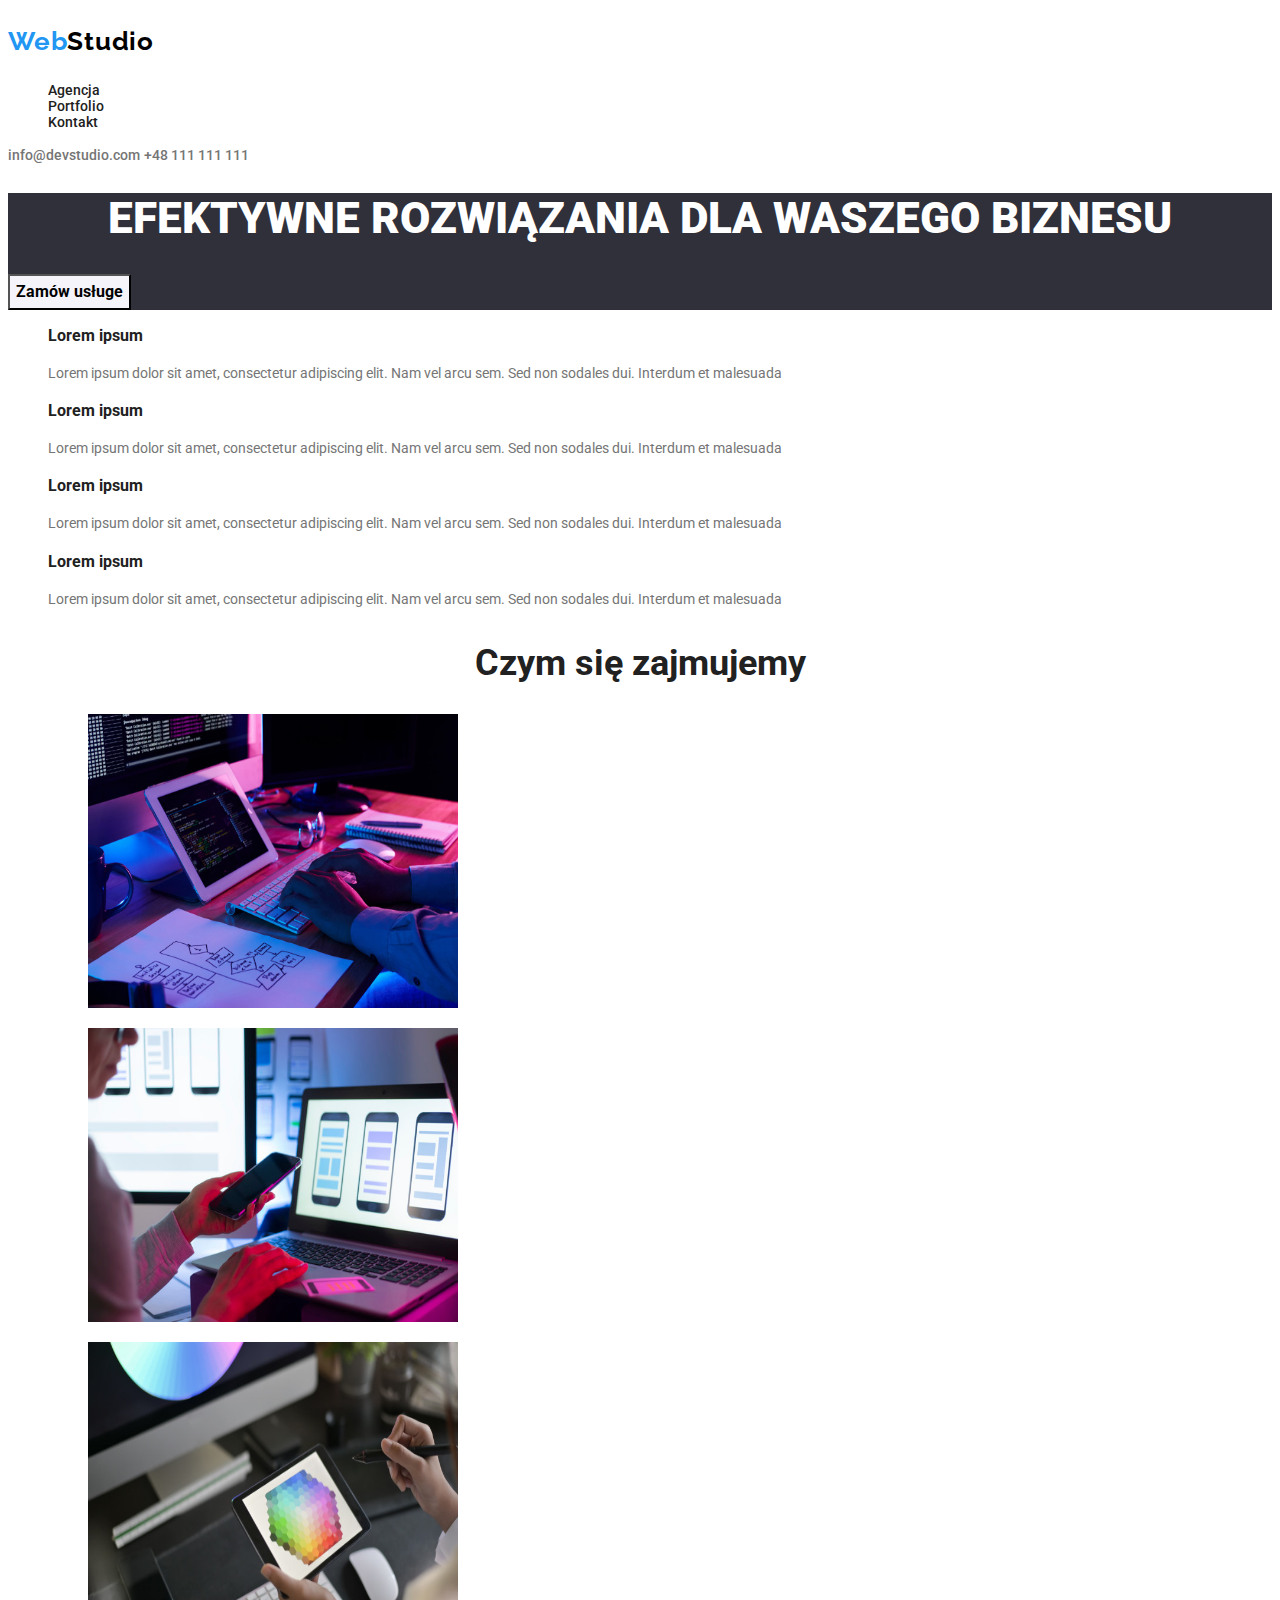
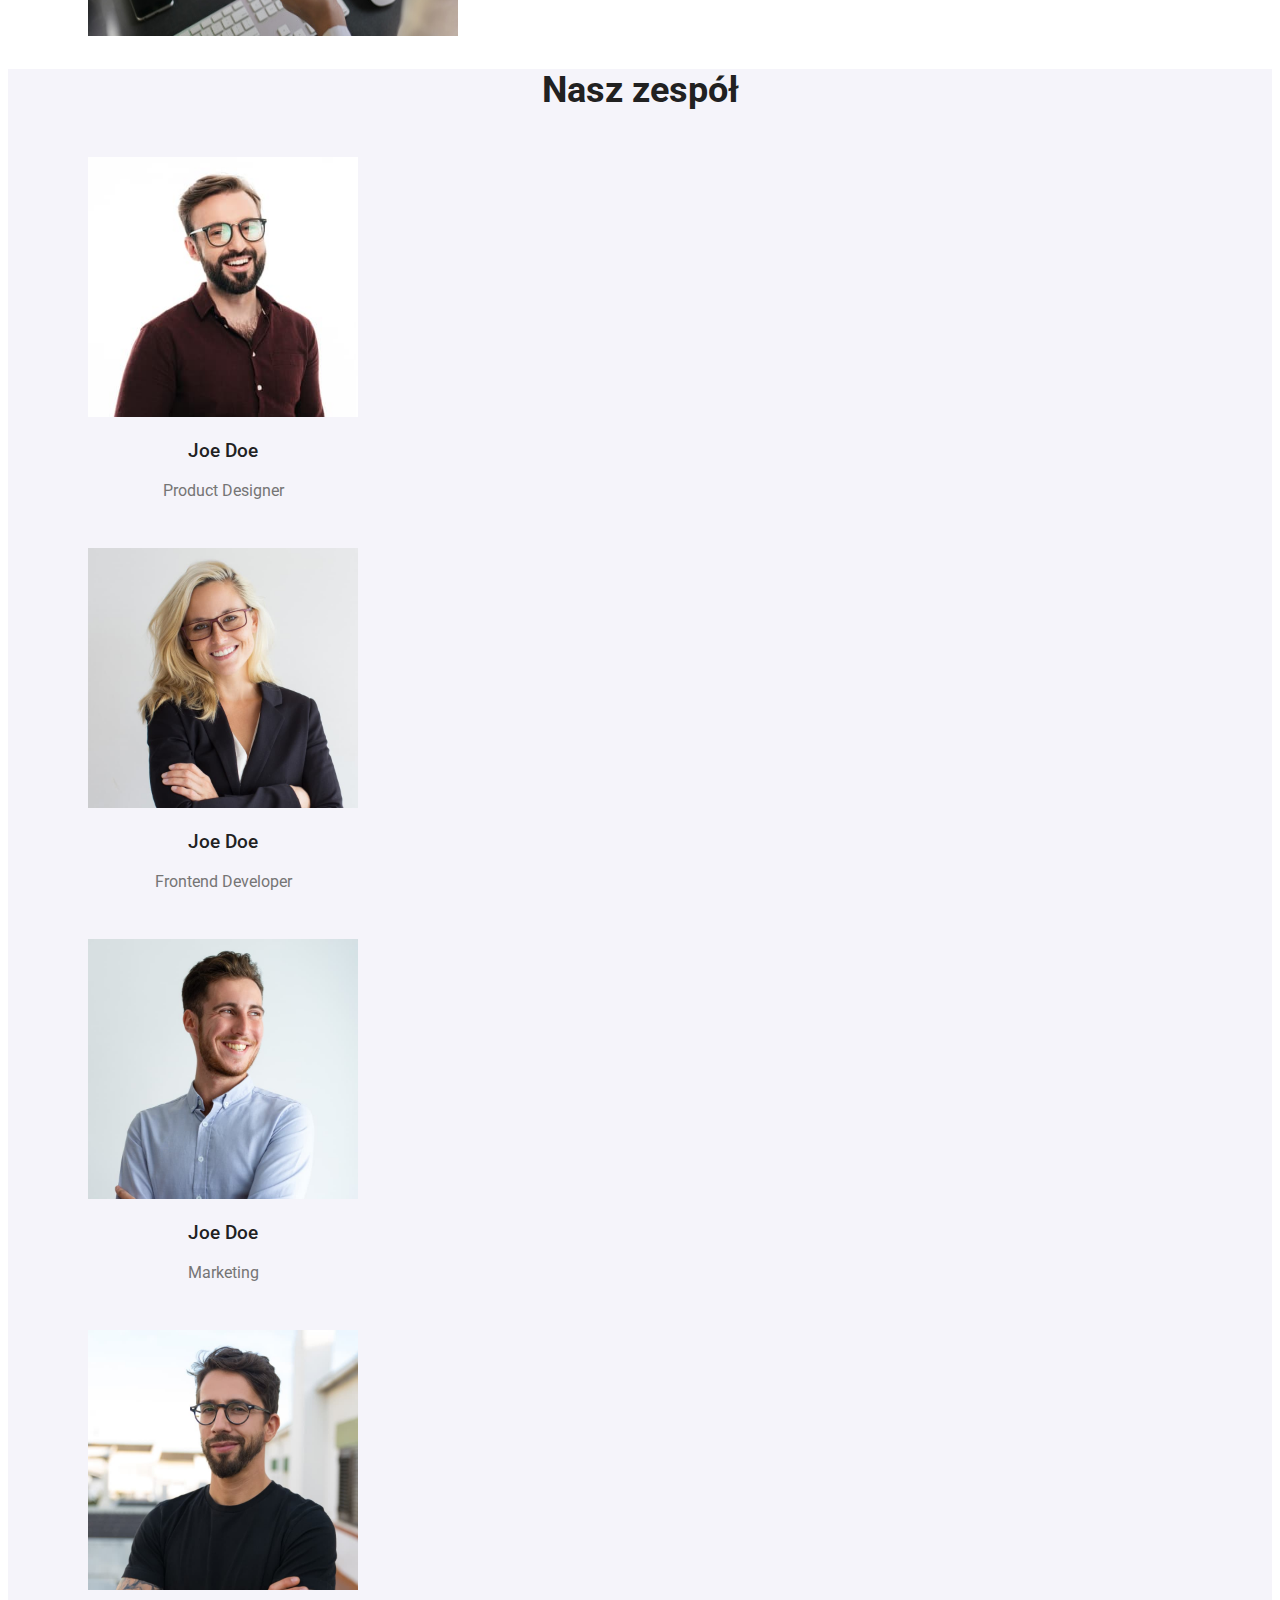
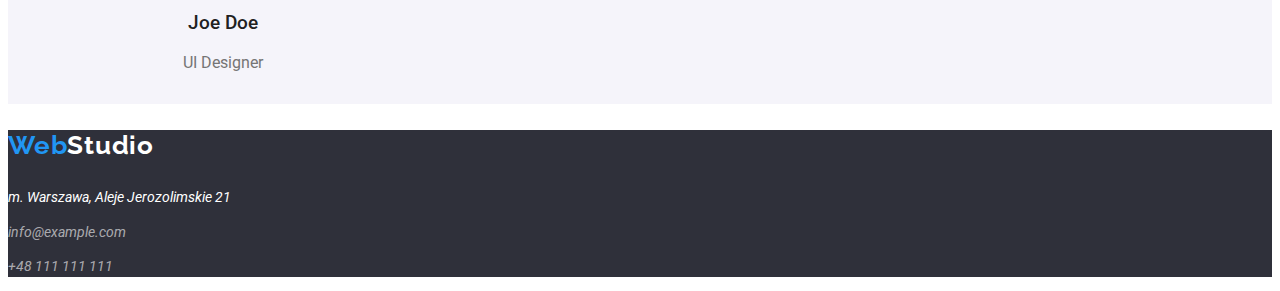
<file: index.html>
<!DOCTYPE html>
<html lang="pl">
    <head>
        <!--metadane-->
        <meta charset="UTF-8" />
        <meta http-equiv="X-UA-Compatible" content="IE=edge" />
        <meta name="viewport" content="width=device-width, initial-scale=1.0" />
        <title>Zadanie domowe dla studentów #2</title>

        <!--Google fonts START-->
        <link rel="preconnect" href="https://fonts.googleapis.com" />
        <link rel="preconnect" href="https://fonts.gstatic.com" crossorigin />
        <link
            href="https://fonts.googleapis.com/css2?family=Raleway:wght@700&family=Roboto:wght@400;500;700;900&display=swap"
            rel="stylesheet"
        />
        <!--google fonts END-->

        <link href="./css/styles.css" rel="stylesheet" />
    </head>
    <body>
        <header>
            <!--menu-->
            <p class="logo logo-header">
                <span class="logo-blue">Web</span>Studio
            </p>
            <nav>
                <!--Menu nav-->
                <ul class="nav-menu-header list-no-marker">
                    <li><a class="active" href="index.html">Agencja</a></li>
                    <li>
                        <a class="active" href="portfolio.html">Portfolio</a>
                    </li>
                    <li><a class="active" href="">Kontakt</a></li>
                </ul>
            </nav>
            <a class="contact active" href="mailto:info@devstudio.com"
                >info@devstudio.com</a
            >
            <a class="contact active" href="tel:+48111111111"
                >+48 111 111 111</a
            >
        </header>
        <main>
            <section class="bg-dark">
                <!--nagłówek z przyciskiem-->
                <h1 class="section-header header-main">
                    Efektywne rozwiązania dla waszego biznesu
                </h1>
                <button type="button" class="button button-main">
                    Zamów usługe
                </button>
            </section>
            <section class="section-our-strengths">
                <ul class="list-no-marker">
                    <!--nasze atrybuty-->
                    <li>
                        <h3 class="section-our-strengths-header">
                            Lorem ipsum
                        </h3>
                        <p class="section-our-strengths-content">
                            Lorem ipsum dolor sit amet, consectetur adipiscing
                            elit. Nam vel arcu sem. Sed non sodales dui.
                            Interdum et malesuada
                        </p>
                    </li>
                    <li>
                        <h3 class="section-our-strengths-header">
                            Lorem ipsum
                        </h3>
                        <p class="section-our-strengths-content">
                            Lorem ipsum dolor sit amet, consectetur adipiscing
                            elit. Nam vel arcu sem. Sed non sodales dui.
                            Interdum et malesuada
                        </p>
                    </li>
                    <li>
                        <h3 class="section-our-strengths-header">
                            Lorem ipsum
                        </h3>
                        <p class="section-our-strengths-content">
                            Lorem ipsum dolor sit amet, consectetur adipiscing
                            elit. Nam vel arcu sem. Sed non sodales dui.
                            Interdum et malesuada
                        </p>
                    </li>
                    <li>
                        <h3 class="section-our-strengths-header">
                            Lorem ipsum
                        </h3>
                        <p class="section-our-strengths-content">
                            Lorem ipsum dolor sit amet, consectetur adipiscing
                            elit. Nam vel arcu sem. Sed non sodales dui.
                            Interdum et malesuada
                        </p>
                    </li>
                </ul>
            </section>
            <section>
                <!--czym się zajmujemy-->
                <h2 class="section-header">Czym się zajmujemy</h2>
                <ul class="list-no-marker">
                    <li>
                        <figure>
                            <!--obrazek1-->
                            <img
                                src="./images/close-up-image-programer-working-his-desk-office_1098-18707.jpg"
                                alt="Zbliżenie na programistę pracującego przy swoim biurku"
                                height="294"
                                width="370"
                            />
                        </figure>
                    </li>
                    <li>
                        <figure>
                            <!--obrazek2-->
                            <img
                                src="./images/web-ui-designers-are-developing-application-smartphones-team-creators-is-working-interface-mobile-phones_8119-2713.jpg"
                                alt="Projektant interfejsu internetowego opracowuje aplikację na smartfony"
                                height="294"
                                width="370"
                            />
                        </figure>
                    </li>
                    <li>
                        <figure>
                            <!--obrazek3-->
                            <img
                                src="./images/creative-artist-web-design-with-working-colour-selection-graphic-tablet_35674-1119.jpg"
                                alt="Web designer pracuje z tabletem graficznym"
                                height="294"
                                width="370"
                            />
                        </figure>
                    </li>
                </ul>
            </section>
            <section class="bg-grey">
                <!--nasz zespół-->
                <h2 class="section-header">Nasz zespół</h2>
                <div>
                    <!--karty postaci-->
                    <ul class="list-no-marker">
                        <li>
                            <figure class="card">
                                <!--karta1-->
                                <img
                                    src="./images/product-designer.jpg"
                                    alt="Product Designer"
                                    height="260"
                                    width="270"
                                />
                                <figcaption class="card-description">
                                    <h3 class="card-header">Joe Doe</h3>
                                    <p class="card-content">Product Designer</p>
                                </figcaption>
                            </figure>
                        </li>
                        <li>
                            <figure class="card">
                                <!--karta2-->
                                <img
                                    src="./images/frontend-developer.jpg"
                                    alt="Frontend Developer"
                                    height="260"
                                    width="270"
                                />
                                <figcaption class="card-description">
                                    <h3 class="card-header">Joe Doe</h3>
                                    <p class="card-content">
                                        Frontend Developer
                                    </p>
                                </figcaption>
                            </figure>
                        </li>
                        <li>
                            <figure class="card">
                                <!--karta3-->
                                <img
                                    src="./images/marketing.jpg"
                                    alt="Marketing"
                                    height="260"
                                    width="270"
                                />
                                <figcaption class="card-description">
                                    <h3 class="card-header">Joe Doe</h3>
                                    <p class="card-content">Marketing</p>
                                </figcaption>
                            </figure>
                        </li>
                        <li>
                            <figure class="card">
                                <!--karta4-->
                                <img
                                    src="./images/ui-designer.jpg"
                                    alt="UI Designer"
                                    height="260"
                                    width="270"
                                />
                                <figcaption class="card-description">
                                    <h3 class="card-header">Joe Doe</h3>
                                    <p class="card-content">UI Designer</p>
                                </figcaption>
                            </figure>
                        </li>
                    </ul>
                </div>
            </section>
        </main>
        <footer class="bg-dark">
            <!--stopka-->
            <p class="logo logo-footer">
                <span class="logo-blue">Web</span>Studio
            </p>
            <address class="footer-address">
                <p class="footer-address-main">
                    m. Warszawa, Aleje Jerozolimskie 21
                </p>
                <p class="footer-address-secondary">info@example.com</p>
                <p class="footer-address-secondary">+48 111 111 111</p>
            </address>
        </footer>
    </body>
</html>
</file>
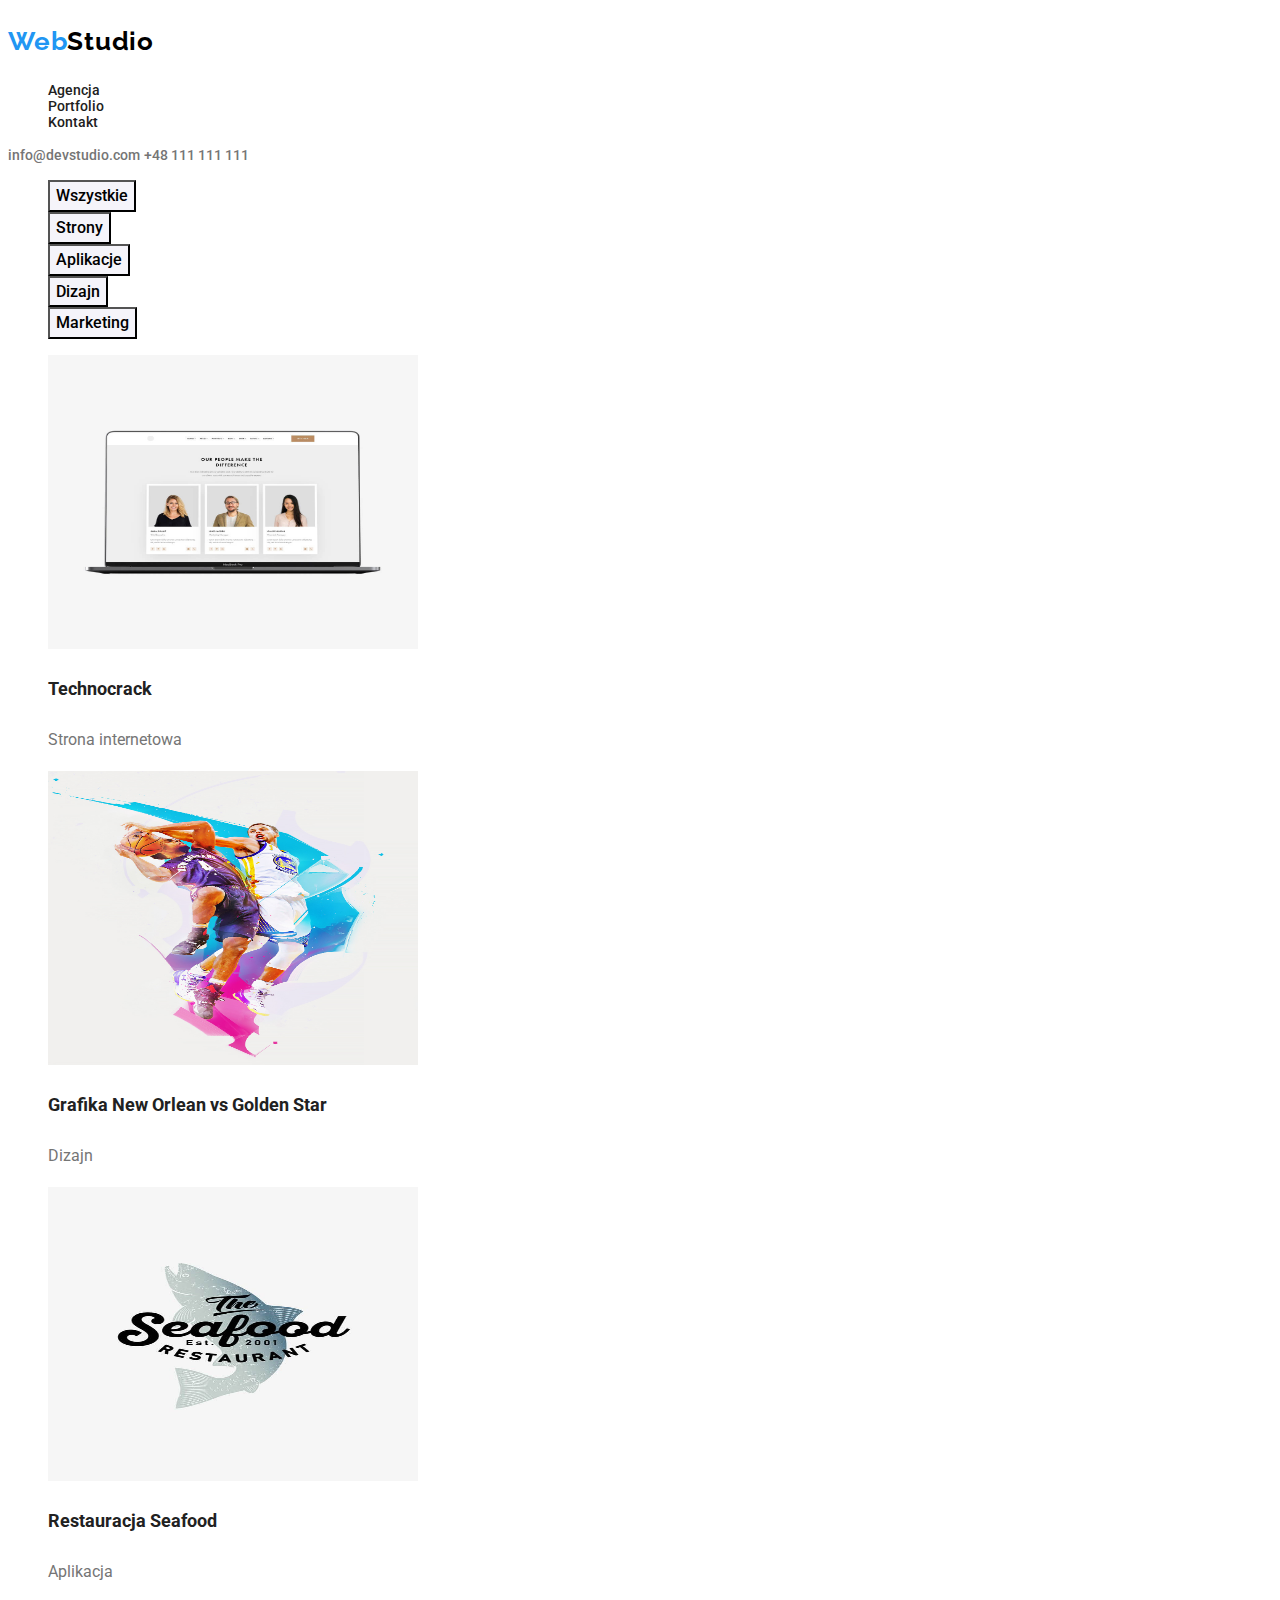
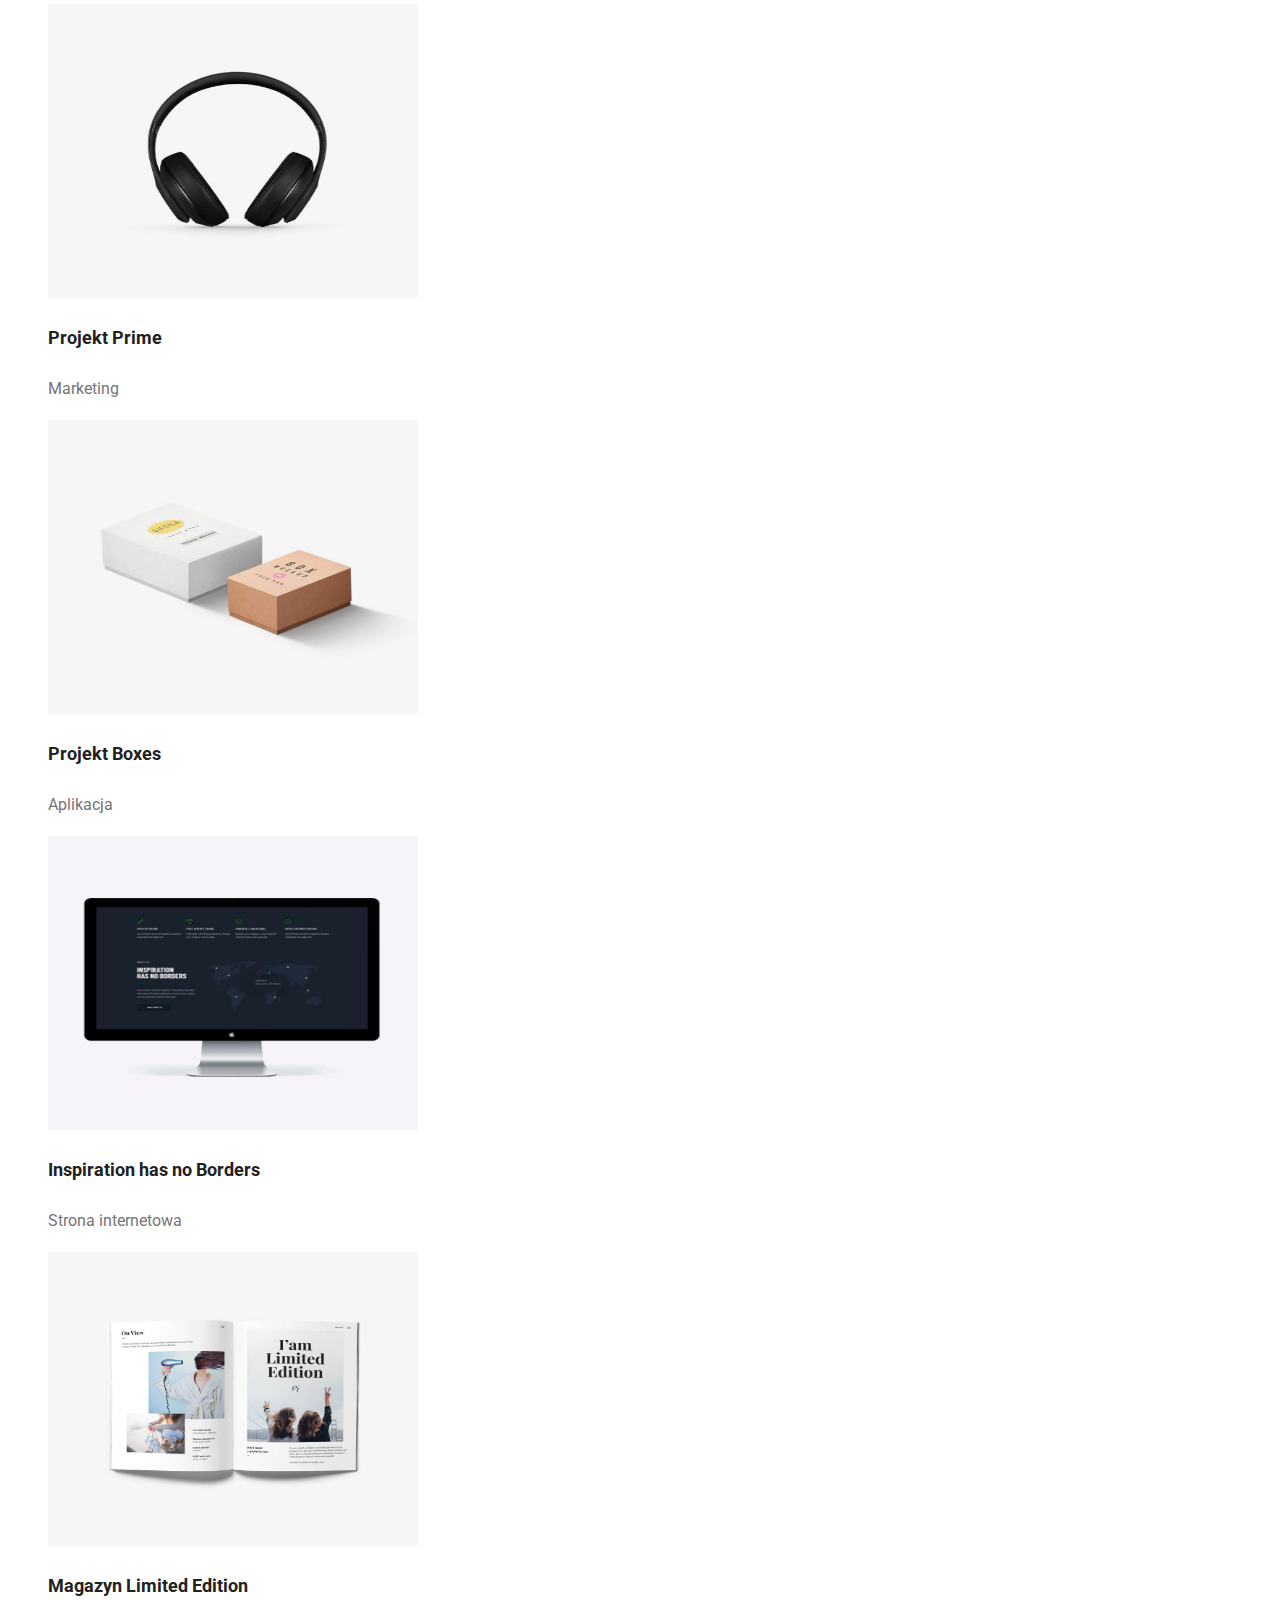
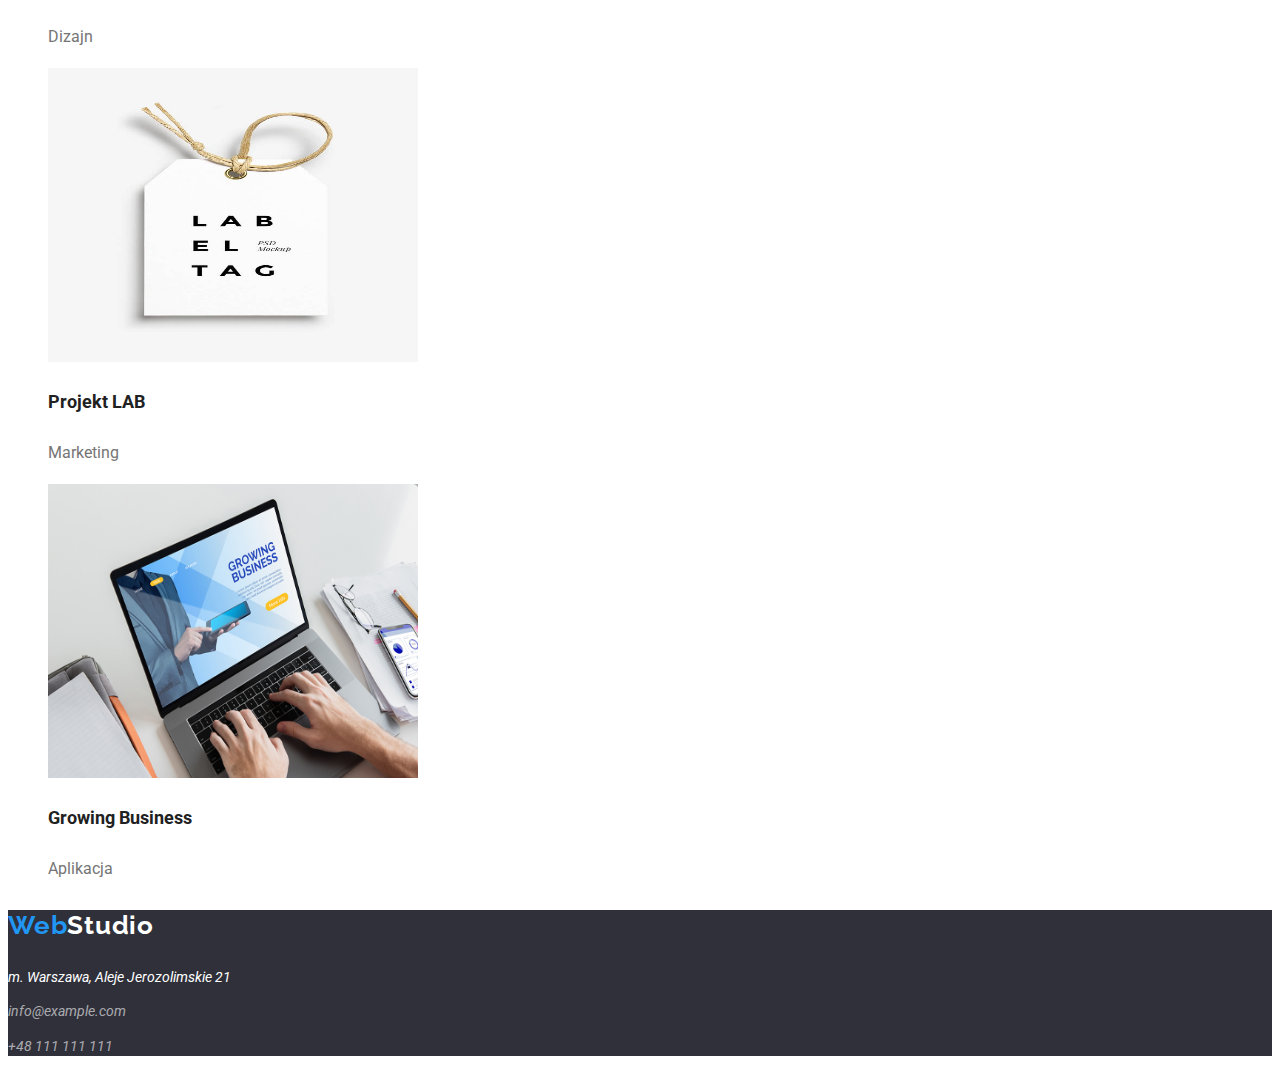
<file: portfolio.html>
<!DOCTYPE html>
<html lang="pl">
    <head>
        <!--metadane-->
        <meta charset="UTF-8" />
        <meta http-equiv="X-UA-Compatible" content="IE=edge" />
        <meta name="viewport" content="width=device-width, initial-scale=1.0" />
        <title>Portfolio</title>
        <link rel="preconnect" href="https://fonts.googleapis.com" />
        <link rel="preconnect" href="https://fonts.gstatic.com" crossorigin />
        <link
            href="https://fonts.googleapis.com/css2?family=Raleway:wght@700&family=Roboto:wght@400;500;700;900&display=swap"
            rel="stylesheet"
        />
        <link href="./css/styles.css" rel="stylesheet" />
    </head>
    <body>
        <header>
            <!--menu-->
            <p class="logo logo-header">
                <span class="logo-blue">Web</span>Studio
            </p>
            <nav>
                <!--Menu nav-->
                <ul class="nav-menu-header list-no-marker">
                    <li><a class="active" href="index.html">Agencja</a></li>
                    <li>
                        <a class="active" href="portfolio.html">Portfolio</a>
                    </li>
                    <li><a class="active" href="">Kontakt</a></li>
                </ul>
            </nav>
            <a class="contact active" href="mailto:info@devstudio.com"
                >info@devstudio.com</a
            >
            <a class="contact active" href="tel:+48111111111"
                >+48 111 111 111</a
            >
        </header>
        <main>
            <section>
                <nav>
                    <ul class="list-no-marker">
                        <li>
                            <button
                                type="button"
                                class="button button-portfolio"
                            >
                                Wszystkie
                            </button>
                        </li>
                        <li>
                            <button
                                type="button"
                                class="button button-portfolio"
                            >
                                Strony
                            </button>
                        </li>
                        <li>
                            <button
                                type="button"
                                class="button button-portfolio"
                            >
                                Aplikacje
                            </button>
                        </li>
                        <li>
                            <button
                                type="button"
                                class="button button-portfolio"
                            >
                                Dizajn
                            </button>
                        </li>
                        <li>
                            <button
                                type="button"
                                class="button button-portfolio"
                            >
                                Marketing
                            </button>
                        </li>
                    </ul>
                </nav>
                <!--karty "asziwmentów"-->

                <!--karta1-->
                <figure>
                    <img
                        src="./images/portfolio1-technocrack.jpg"
                        alt="Technocrack"
                        height="294"
                        width="370"
                    />
                    <figcaption>
                        <h3 class="card-portfolio-header">Technocrack</h3>
                        <p class="card-content card-portfolio-content">
                            Strona internetowa
                        </p>
                    </figcaption>
                </figure>

                <!--karta2-->
                <figure>
                    <img
                        src="./images/portfolio2-grafika-new-orlean-vs-golden-star.jpg"
                        alt="Grafika new orlean vs golden star"
                        height="294"
                        width="370"
                    />
                    <figcaption>
                        <h3 class="card-portfolio-header">
                            Grafika New Orlean vs Golden Star
                        </h3>
                        <p class="card-content card-portfolio-content">
                            Dizajn
                        </p>
                    </figcaption>
                </figure>

                <!--karta3-->
                <figure>
                    <img
                        src="./images/portfolio3-restauracja-seafood.jpg"
                        alt="Restauracja seafood"
                        height="294"
                        width="370"
                    />
                    <figcaption>
                        <h3 class="card-portfolio-header">
                            Restauracja Seafood
                        </h3>
                        <p class="card-content card-portfolio-content">
                            Aplikacja
                        </p>
                    </figcaption>
                </figure>

                <!--karta4-->
                <figure>
                    <img
                        src="./images/portfolio4-projekt-prime.jpg"
                        alt="Projekt prime"
                        height="294"
                        width="370"
                    />
                    <figcaption>
                        <h3 class="card-portfolio-header">Projekt Prime</h3>
                        <p class="card-content card-portfolio-content">
                            Marketing
                        </p>
                    </figcaption>
                </figure>

                <!--karta5-->
                <figure>
                    <img
                        src="./images/portfolio5-projekt-boxes.jpg"
                        alt="Projekt boxes"
                        height="294"
                        width="370"
                    />
                    <figcaption>
                        <h3 class="card-portfolio-header">Projekt Boxes</h3>
                        <p class="card-content card-portfolio-content">
                            Aplikacja
                        </p>
                    </figcaption>
                </figure>

                <!--karta6-->
                <figure>
                    <img
                        src="./images/portfolio6-inspiration-has-no-borders.jpg"
                        alt="Inspiration has no borders"
                        height="294"
                        width="370"
                    />
                    <figcaption>
                        <h3 class="card-portfolio-header">
                            Inspiration has no Borders
                        </h3>
                        <p class="card-content card-portfolio-content">
                            Strona internetowa
                        </p>
                    </figcaption>
                </figure>

                <!--karta7-->
                <figure>
                    <img
                        src="./images/portfolio7-magazyn-limited-edition.jpg"
                        alt="Magazyn limited edition"
                        height="294"
                        width="370"
                    />
                    <figcaption>
                        <h3 class="card-portfolio-header">
                            Magazyn Limited Edition
                        </h3>
                        <p class="card-content card-portfolio-content">
                            Dizajn
                        </p>
                    </figcaption>
                </figure>

                <!--karta8-->
                <figure>
                    <img
                        src="./images/portfolio8-projekt-lab.jpg"
                        alt="Projekt LAB"
                        height="294"
                        width="370"
                    />
                    <figcaption>
                        <h3 class="card-portfolio-header">Projekt LAB</h3>
                        <p class="card-content card-portfolio-content">
                            Marketing
                        </p>
                    </figcaption>
                </figure>

                <!--karta9-->
                <figure>
                    <img
                        src="./images/portfolio9-growing-business.jpg"
                        alt="Growing business"
                        height="294"
                        width="370"
                    />
                    <figcaption>
                        <h3 class="card-portfolio-header">Growing Business</h3>
                        <p class="card-content card-portfolio-content">
                            Aplikacja
                        </p>
                    </figcaption>
                </figure>
            </section>
        </main>
        <footer class="bg-dark">
            <!--stopka-->
            <p class="logo logo-footer">
                <span class="logo-blue">Web</span>Studio
            </p>
            <address class="footer-address">
                <p class="footer-address-main">
                    m. Warszawa, Aleje Jerozolimskie 21
                </p>
                <p class="footer-address-secondary">info@example.com</p>
                <p class="footer-address-secondary">+48 111 111 111</p>
            </address>
        </footer>
    </body>
</html>
</file>
<file: css/styles.css>
:root {
    --primary-color: #212121;
    --main-blue: #2196f3;
    --button-color: #f5f4fa;
    --main-black: #000000;
    --main-white: #ffffff;
    --main-grey: #757575;
    --bg-dark: #2f303a;
    --white-grey: #ffffff99;
}

body {
    font-family: 'Roboto', sans-serif;
    color: var(--primary-color);
    list-style-type: none;
}

.active:visited,
.contact:visited,
.active,
.contact {
    text-decoration: none;
    color: inherit;
}

.active:link,
.contact:link {
    text-decoration: none;
}

.active:hover,
.active:focus {
    color: var(--main-blue);
}

.list-no-marker {
    list-style: none;
}

/*Buttons*/
.button {
    cursor: pointer;
    font-family: inherit;
    background: var(--button-color);
    text-align: center;
    font-size: 16px;
}

.button:hover {
    color: var(--main-white);
    background-color: var(--main-blue);
}

.button-main {
    font-weight: 700;
    line-height: 1.88;
}

.button-portfolio {
    font-weight: 500;
    line-height: 1.62;
}

/* logo*/
.logo {
    font-family: 'Raleway', sans-serif;
    font-weight: 700;
    font-size: 26px;
    line-height: 1.19;
    letter-spacing: 0.03em;
}

.logo-header {
    color: var(--main-black);
}

.logo-footer {
    color: var(--main-white);
}

.logo-blue {
    color: var(--main-blue);
}

/*header*/
.nav-menu-header,
.contact {
    font-weight: 500;
    font-size: 14px;
    line-height: 1.14;
}

.nav-menu-header {
    color: var(--primary-color);
}

.contact {
    color: var(--main-grey);
}

/*backgrouns*/
.bg-dark {
    background-color: var(--bg-dark);
}

.bg-grey {
    background-color: var(--button-color);
}

/*footer*/
.footer-address {
    font-size: 14px;
    line-height: 146%;
}

.footer-address-main {
    color: var(--main-white);
}

.footer-address-secondary {
    color: var(--white-grey);
}

/*Index main*/

.section-header {
    text-align: center;
    font-weight: 700;
    font-size: 36px;
    line-height: 1.17;
}

.header-main {
    color: var(--main-white);
    font-weight: 900;
    font-size: 44px;
    text-transform: uppercase;
}

.section-our-strengths {
    font-size: 14px;
}

.section-our-strengths-header {
    font-weight: 700;
    line-height: 1.14;
}

.section-our-strengths-content {
    color: var(--main-grey);
    line-height: 1.71;
}

.card {
    font-size: 16px;
    line-height: 1.19;
    display: inline-block;
}

.card-description {
    text-align: center;
}

.card-header {
    font-weight: 500;
}

.card-content {
    color: var(--main-grey);
}

/*portfolio*/
.card-portfolio-header {
    font-weight: 700;
    font-size: 18px;
    line-height: 2;
}

.card-portfolio-content {
    font-size: 16px;
    line-height: 1.88;
}
</file>
